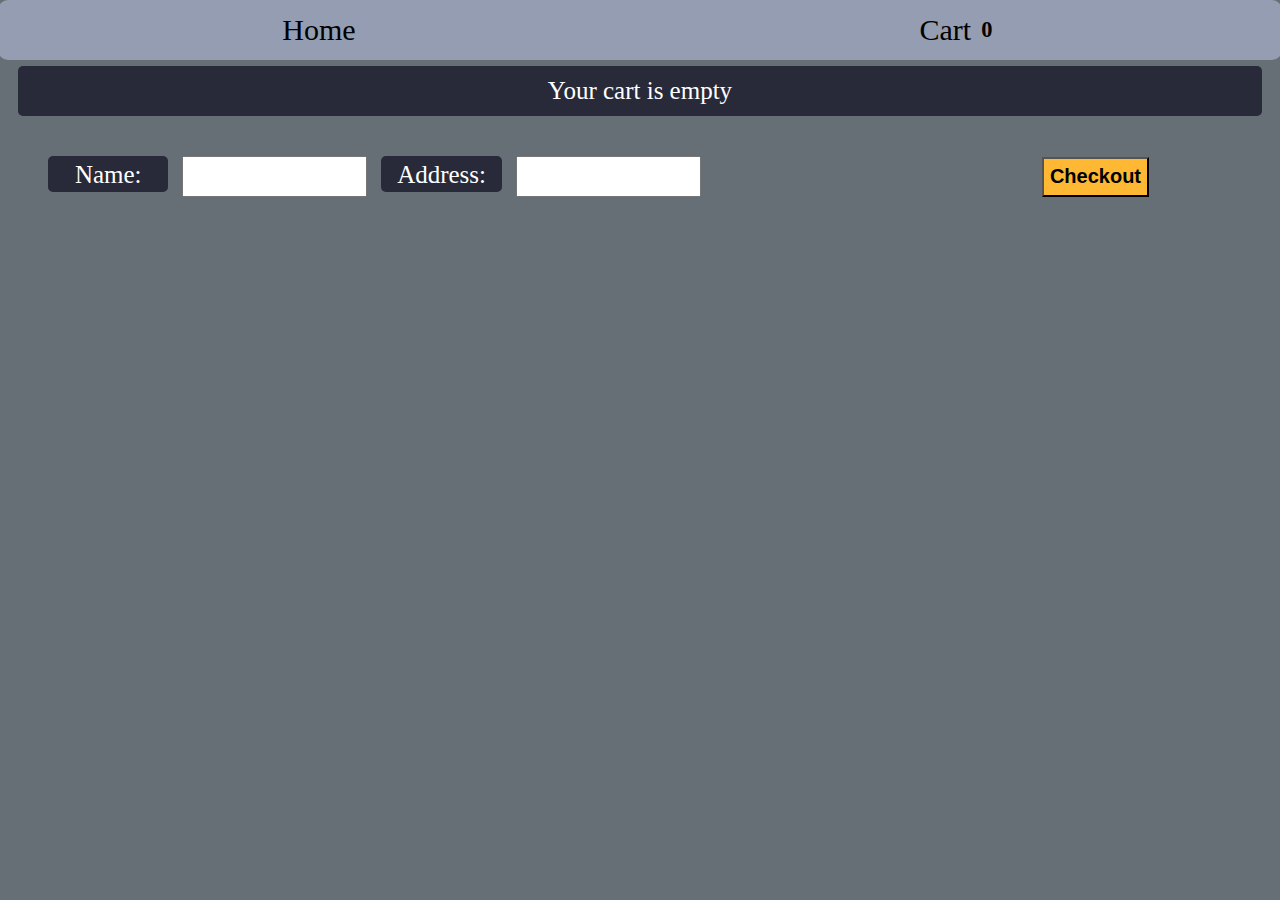
<file: final-assimet/cart.html>
<!DOCTYPE html>
<html lang="en">

<head>
    <meta charset="UTF-8" />
    <meta http-equiv="X-UA-Compatible" content="IE=edge" />
    <meta name="viewport" content="width=device-width, initial-scale=1.0">
    <link rel="stylesheet" href="style.css" />
    <title>Shopping Cart</title>
</head>

<body>
    <div id="navbar">
        <div>
            <a href="index.html" id="home">Home</a>
        </div>
        <div>
            <a href="cart.html" id="cart">Cart</a>
            <h3 id="cart_count">0</h3>
        </div>
    </div>

    <div id="cart_items"></div>

    <div id="checkout_section">
        <label  class="check" for="name">Name:</label>
        <input class="check" type="text" id="name" />
        <label  class="check" for="address">Address:</label>
        <input  class="check"type="text" id="address" /> 
        <button class="checkk" id="checkout">Checkout</button>
    </div>

    <script src="cart.js"></script>
</body>

</html>
</file>
<file: final-assimet/style.css>
body {
   background-color: #666e76;

}

img {
    width: 100%;
    height: 200px;

}

#main_items {
    width: 90%;
    /* background-color: #384256; */
    text-align: center;
    margin-left: 5%;
}

.item {
    text-align: center;
    border: 10px #070303 solid;
    border-radius: 10px;
    display: inline-block;
    margin: 3px;
    width: 25.5%;
    align-items: center;
    background-color: #000000;
    margin:10px;
    padding:10px;

    /* padding: 20px; */

}

p {
    background-color: #282a3a;
    height: 50px;
    display: flex;
    margin: 3px;
    align-items: center;
    justify-content: center;
    color:white;
    font-size: 25px;
    margin: 10px;
    border-radius: 5px;
}

.item h4 {
    background-color: #ffb833;
    height: 40px;
    display: flex;

    align-items: center;
    justify-content: center;
}

#navbar {
    display: flex;
    /* justify-content: center; */
    justify-content: space-around;
    background-color: #949db1;
    height: 60px;
    align-items: center;
    border-radius: 10px;
    position: sticky;
    top: 0px;
    margin-bottom: 10px;
    margin-top: -12px;
    margin-left:-10px;
    margin-right:-10px;
    z-index: 3;

}

#navbar a {
    color: rgb(0, 0, 0);
    font-size: 30px;
    text-decoration: none;

    /* font-style: oblique; */

}

#navbar div {
    font-size: larger;
    color: black;
    /* background-color: #b1bed8; */
    /* border : 2px #384256 solid;  */
    border-radius: 5px;
    height: 90%;
    width: 100px;
    display: flex;
    align-items: center;
    justify-content: center;

}

#navbar h3 {
    display: inline;
    padding: 10px;
}

.add-to-cart {
    width: 50%;
    padding: 10px;
    background-color: #4c9b9d;
    border: 1px black solid;
    border-radius: 5px;


}

#navbar div:hover {
    font-size: larger;

    background-color: #b1bed8;
    border: 2px #384256 solid;
    border-radius: 5px;
    height: 90%;
    width: 100px;
    display: flex;
    align-items: center;
    justify-content: center;

}

.pot {
    display: flex;
    margin-top: 0px;
    margin-bottom: 10px;
    font-family: sans-serif;
    font-size: 6rem;
    background: linear-gradient(to right, #c83232, #f2024e, #7d2cfe, #1349f9, #00e1ff, #43a047, #eeff41, #f9a825, #ff5722);
    -webkit-background-clip: text;
    -webkit-text-fill-color: transparent;
    justify-content: center;
    align-items: center;
    position: relative;
    
}

.hero {
    display: flex;
    border: 5px #666e76 solid;
    text-align: center;
    align-items: center;
    justify-content: center;
    margin-left:-10px;
    margin-right:-10px;
    height: 90vh;
    background: url(images/depositphotos_336868774-stock-photo-high-angle-view-various-sport.webp) no-repeat center center/cover;

}

.remove-cart{
    width: 50%;
    padding: 10px;
    background-color: #4c9b9d;
    border: 1px black solid;
    border-radius: 5px;
}
.bot{
    position: relative;
    left:32%;
    width:13%;
    padding: 10px;
    background:#4c9b9d;
    border: 1px black solid;
    border-radius: 5px;
    text-align: center;
  
 }
 .check{
    text-align: center;
    left:20%;
    height: 31px;
    padding-top:5px;
 }
 label{
    background-color: #282a3a;
    width:10%;
    display: inline-block;
    margin: 3px;
    align-items: center;
    justify-content: center;
    color:white;
    font-size: 25px;
    margin: 10px;
    border-radius: 5px;
 }
 .checkk{
    text-align: center;
    position: relative;
    left:28%;
    background-color: #ffb833;
    height: 40px;
    font-size: 20px;
    font-weight: bolder;
    

   

 }
 input{
    height: 30px;
 }
 #checkout_section{
    margin:30px;
 }
 @media (max-width:900px){
    p{
        font-size:20px;
    }
    .add-to-cart{
        font-size: 10px;
    }
.check{
    font-size: 16px;
}
.checkk{
   display: flex;
   position:relative;
   left:1%;
}
    
 }
 @media (max-width:750px){
    p{
        font-size:10px;
    }
    .add-to-cart{
        font-size: 10px;
    }
   
    .check{
        font-size: 16px;
        width:57px;
    }
    
 }

#preloader {
    position: fixed; 
    top: 0;
    left: 0;
    width: 100%; 
    height: 100%;
    z-index: 999; 
    display: flex; 
    justify-content: center;
    align-items: center;
    background-color: white};
</file>
